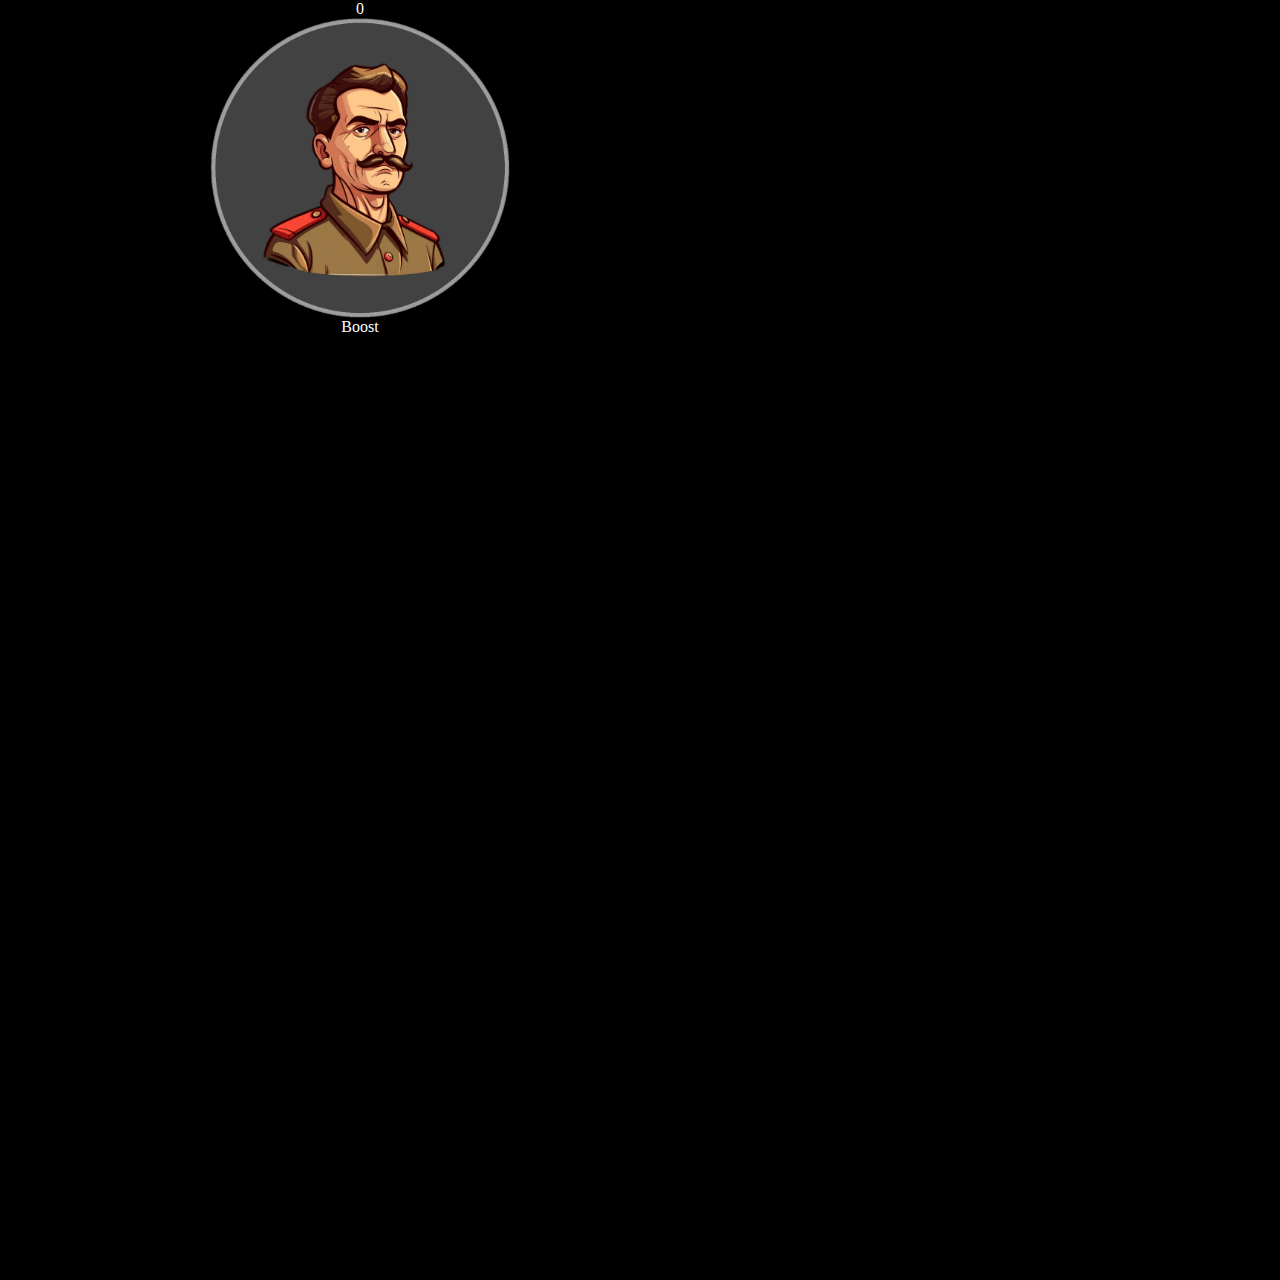
<file: index.html>
<!DOCTYPE html>
<html lang="en">
<head>
    <meta charset="UTF-8">
    <meta name="viewport" content="width=device-width, initial-scale=1.0">
    <link rel="stylesheet" href="style.css">
</head>
<body>
    <main>
        <div class="Score-coin">0</div>
        <div class="Token-Stalin-Button">
            <img id = 'photo-token'src="./assets/image/Token-Stalin.png" alt="">
        </div>
        <div class="Boost-button">Boost</div>
    </main>
</body>
</html>
</file>
<file: style.css>
body{
    margin: 0;
    padding: 0;
    background-color: black;
    max-width: 720px;
    height: 1280px;
}

#photo-token{
    width: 300px;
    height: 300px;
}

.Token-Stalin-Button{
    display: flex;
    justify-content: center;
}

.Score-coin{
    color: white;
    text-align: center;
}

.Boost-button{
    color: white;
    text-align: center;
}
</file>
